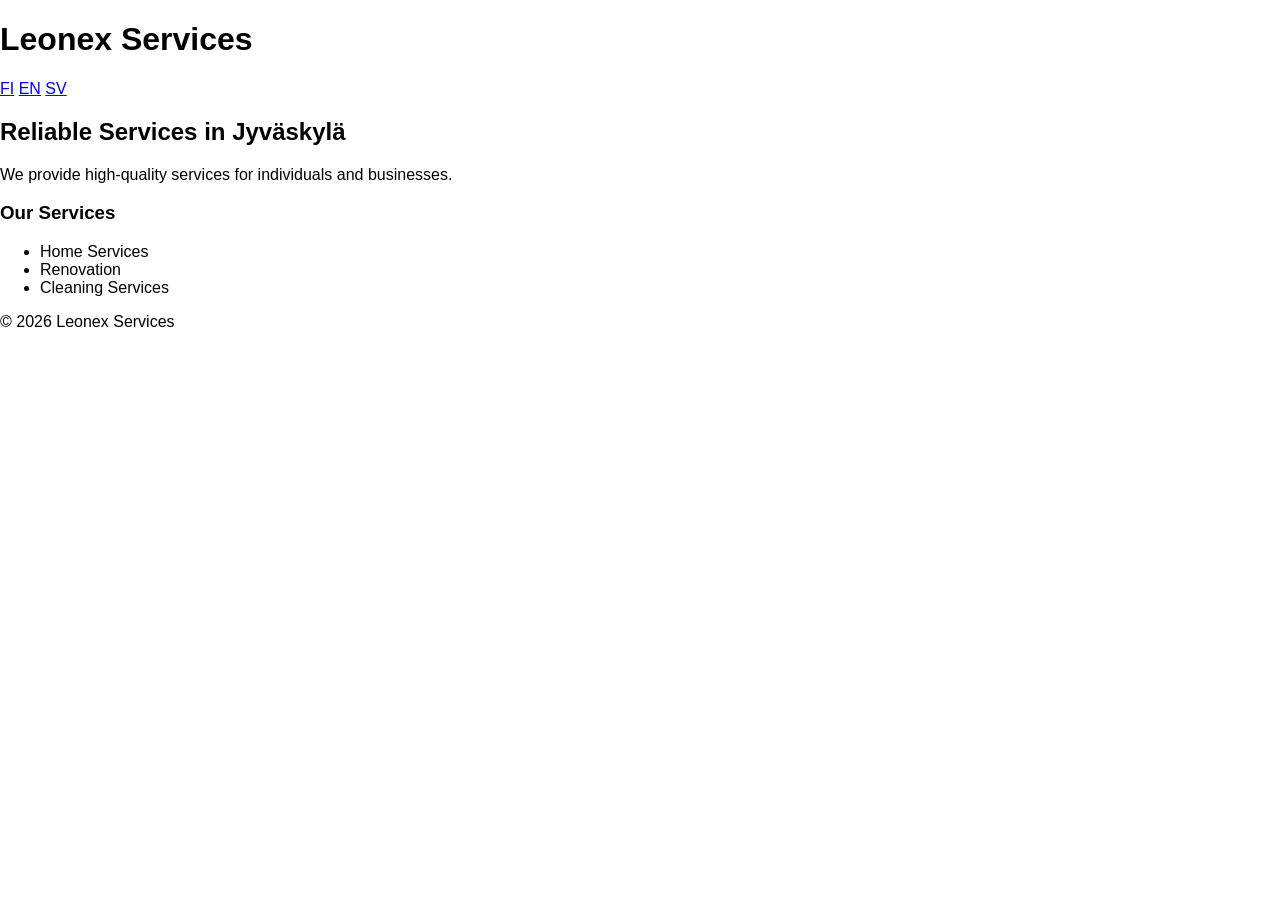
<file: en/index.html.html>
<!DOCTYPE html>
<html lang="en">
<head>
  <meta charset="UTF-8" />
  <meta name="viewport" content="width=device-width, initial-scale=1.0"/>
  <title>Leonex Services</title>
  <link rel="stylesheet" href="/style.css"/>
</head>
<body>

<header>
  <div class="container">
    <h1>Leonex Services</h1>

    <nav>
      <a href="/">FI</a>
      <a href="/en/">EN</a>
      <a href="/sv/">SV</a>
    </nav>
  </div>
</header>

<section class="hero">
  <h2>Reliable Services in Jyväskylä</h2>
  <p>We provide high-quality services for individuals and businesses.</p>
</section>

<section class="content">
  <h3>Our Services</h3>
  <ul>
    <li>Home Services</li>
    <li>Renovation</li>
    <li>Cleaning Services</li>
  </ul>
</section>

<footer>
  <p>© 2026 Leonex Services</p>
</footer>

</body>
</html>
</file>
<file: style.css>
html {
  scroll-behavior: smooth;
}

body {
  font-family: Arial, sans-serif;
  margin: 0;
  padding: 0;
}

/* Header Styling - Ericsson inspired dark theme */
#header {
  background-color: #1a2f3f !important;
  border-bottom: 2px solid #0d1b28 !important;
}

#header .flex.items-center.gap-3 a .text {
  color: #ffffff !important;
  font-size: 24px !important;
  font-weight: 800 !important;
  letter-spacing: -0.5px;
}

#header span {
  color: #ffffff !important;
}

#header nav a {
  color: #b8c5d6 !important;
}

#header nav a:hover {
  color: #ffffff !important;
}

/* Accordion Component UI Optimization */
details summary::-webkit-details-marker {
  display: none;
}
details summary {
  list-style: none;
}

/* Interactive Forms UI overrides */
input:focus, textarea:focus {
  outline: none;
  border-color: var(--p, #0077cc) !important;
  box-shadow: 0 0 0 2px rgba(0, 119, 204, 0.1);
}
</file>
